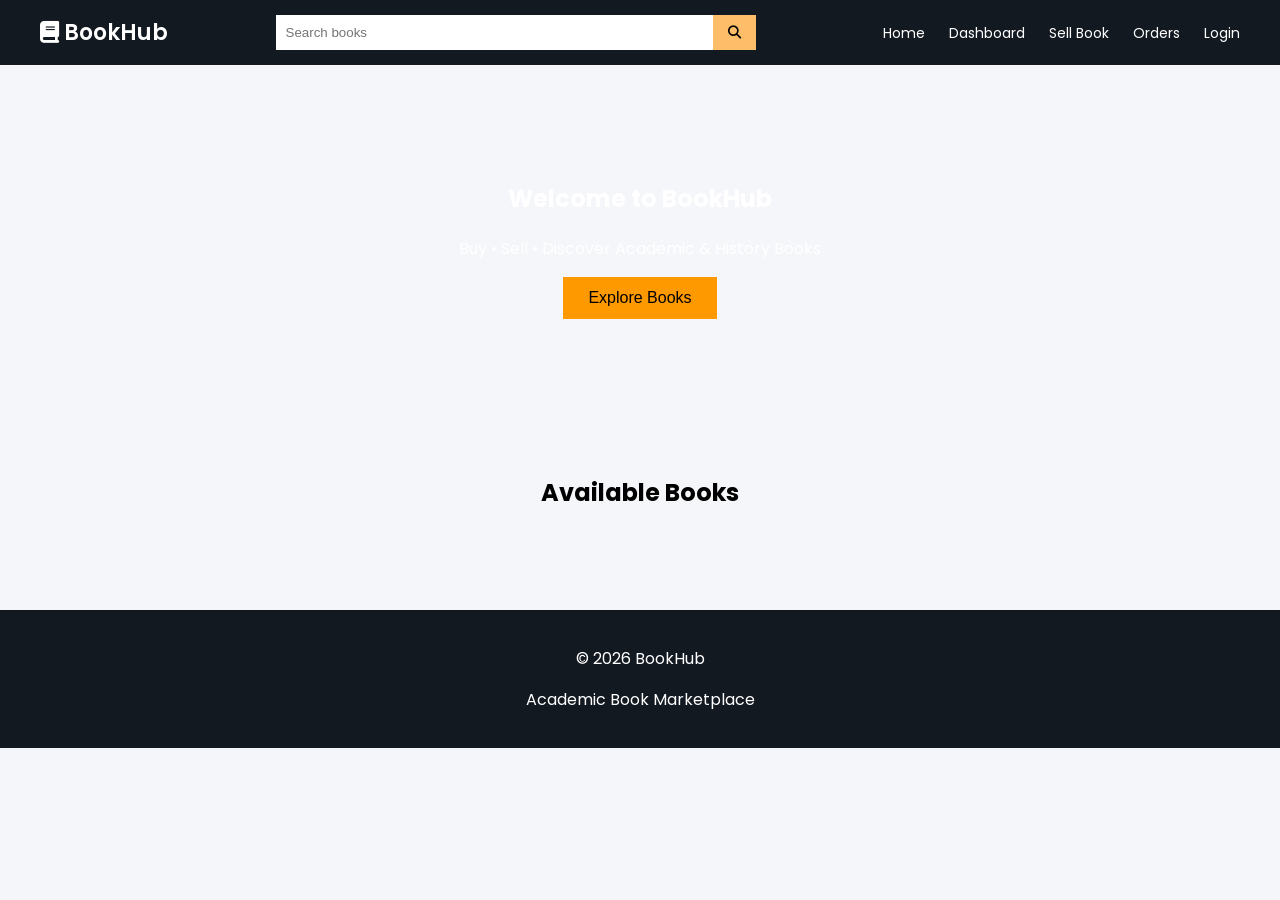
<file: frontend/index.html>
<!DOCTYPE html>
<html>

<head>

<title>BookHub</title>

<link rel="stylesheet" href="css/style.css">

<link href="https://fonts.googleapis.com/css2?family=Poppins:wght@300;400;600&display=swap" rel="stylesheet">

<link rel="stylesheet"
href="https://cdnjs.cloudflare.com/ajax/libs/font-awesome/6.5.0/css/all.min.css">

</head>

<body>


<header class="navbar">

<div class="logo">
<i class="fa-solid fa-book"></i> BookHub
</div>

<div class="search-bar">

<input id="searchInput" placeholder="Search books">

<button onclick="searchBooks()">
<i class="fa fa-search"></i>
</button>

</div>

<div class="nav-links">

<a href="index.html">Home</a>
<a href="dashboard.html">Dashboard</a>
<a href="add_book.html">Sell Book</a>
<a href="orders.html">Orders</a>
<a href="login.html">Login</a>

</div>

</header>


<section class="hero">

<div class="hero-content">

<h1>Welcome to BookHub</h1>

<p>Buy • Sell • Discover Academic & History Books</p>

<button onclick="loadBooks()">Explore Books</button>

</div>

</section>


<section class="book-section">

<h2>Available Books</h2>

<div id="books" class="book-grid"></div>

</section>


<script>


async function getBookImage(title){

let url="https://www.googleapis.com/books/v1/volumes?q=intitle:"+title;

let res=await fetch(url);

let data=await res.json();

if(data.items && data.items.length>0){

if(data.items[0].volumeInfo.imageLinks){

return data.items[0].volumeInfo.imageLinks.thumbnail;

}

}

return "https://via.placeholder.com/200x250?text=Book";

}



async function loadBooks(){

let res=await fetch("http://127.0.0.1:5000/books");

let data=await res.json();

let html="";

for(const book of data){

let img=await getBookImage(book.title);

html+=`

<div class="book-card">

<img src="${img}">

<h3>${book.title}</h3>

<p>${book.author}</p>

<p class="price">₹${book.price}</p>

<button onclick="viewBook(${book.id})">
View Details
</button>

</div>

`;

}

document.getElementById("books").innerHTML=html;

}



async function searchBooks(){

let q=document.getElementById("searchInput").value;

let res=await fetch("http://127.0.0.1:5000/search_books?title="+q);

let data=await res.json();

let html="";

for(const book of data){

let img=await getBookImage(book.title);

html+=`

<div class="book-card">

<img src="${img}">

<h3>${book.title}</h3>

<p>${book.author}</p>

<p class="price">₹${book.price}</p>

<button onclick="viewBook(${book.id})">
View Details
</button>

</div>

`;

}

document.getElementById("books").innerHTML=html;

}



function viewBook(id){

window.location.href="book.html?id="+id;

}



window.onload = loadBooks;

</script>


<footer class="footer">

<p>© 2026 BookHub</p>

<p>Academic Book Marketplace</p>

</footer>


</body>

</html>
</file>
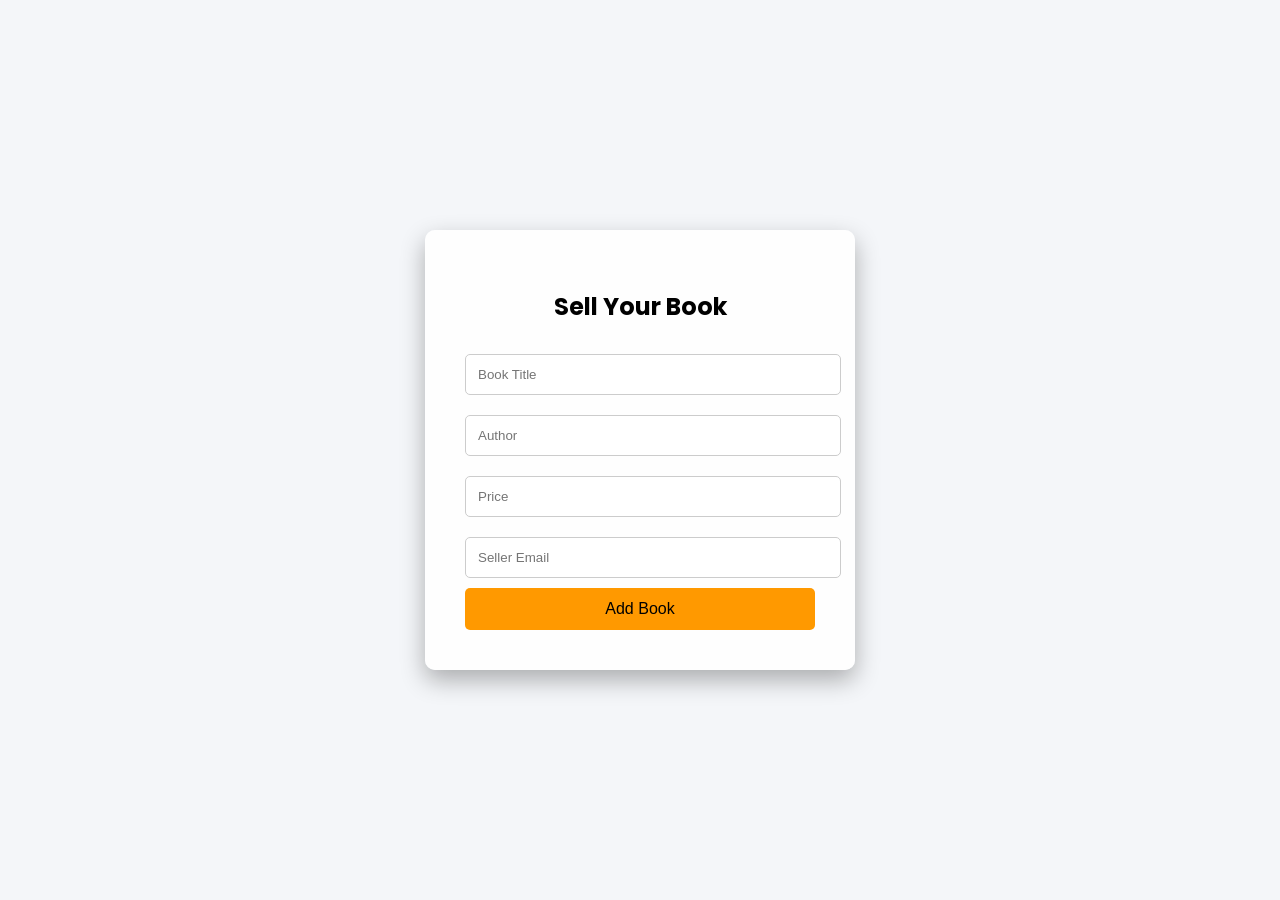
<file: frontend/add_book.html>
<!DOCTYPE html>
<html>

<head>

<title>Sell Book</title>

<link rel="stylesheet" href="css/style.css">

<link href="https://fonts.googleapis.com/css2?family=Poppins:wght@300;400;600&display=swap" rel="stylesheet">

</head>

<body>

<div class="form-background">

<div class="form-card">

<h2>Sell Your Book</h2>

<input id="title" placeholder="Book Title">

<input id="author" placeholder="Author">

<input id="price" placeholder="Price">

<input id="seller" placeholder="Seller Email">

<button onclick="addBook()">Add Book</button>

</div>

</div>

<script>

function addBook(){

fetch("http://127.0.0.1:5000/add_book",{

method:"POST",

headers:{"Content-Type":"application/json"},

body:JSON.stringify({

title:document.getElementById("title").value,
author:document.getElementById("author").value,
price:document.getElementById("price").value,
seller_email:document.getElementById("seller").value

})

})

.then(res=>res.json())

.then(data=>alert(data.message));

}

</script>

</body>
</html>
</file>
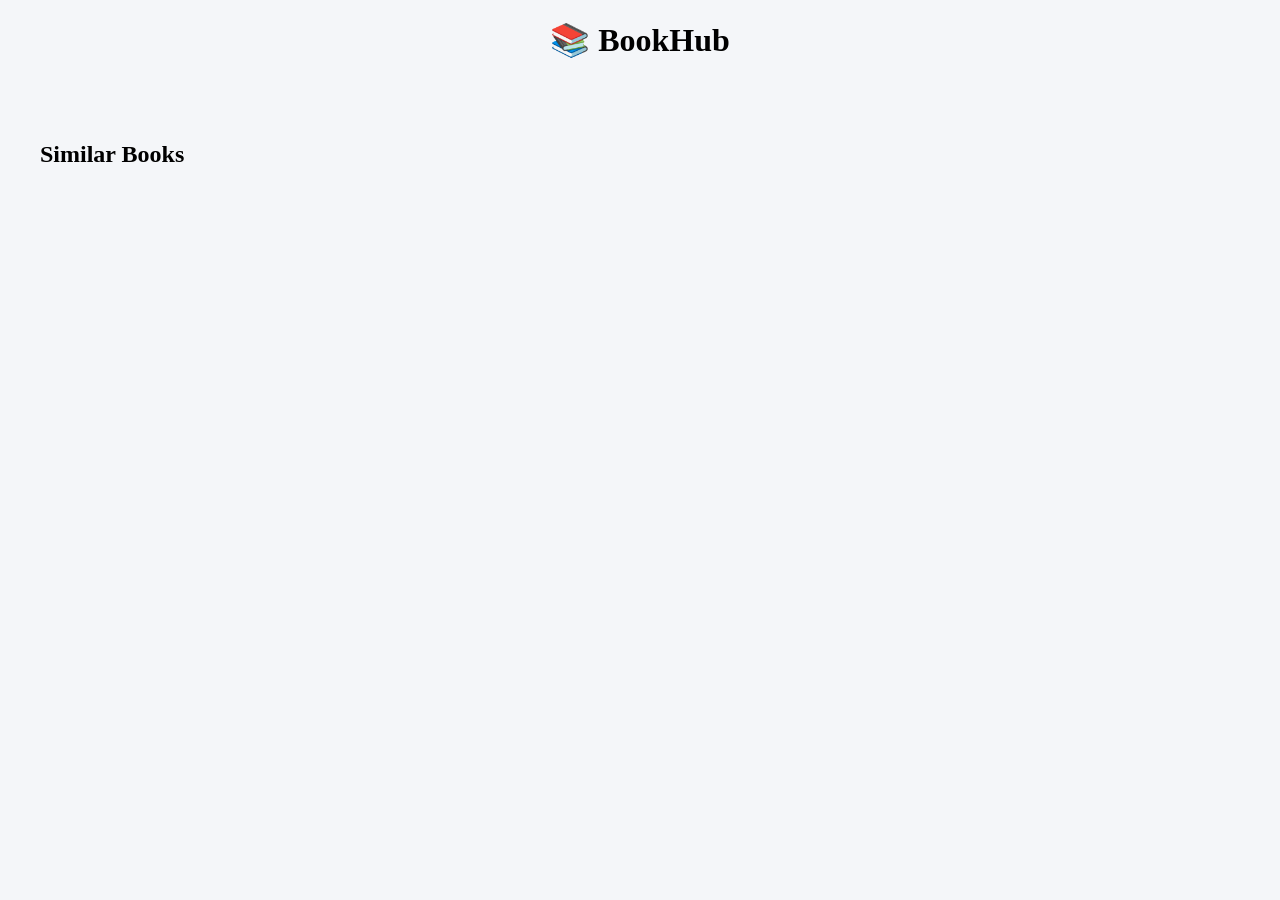
<file: frontend/book.html>
<!DOCTYPE html>
<html>

<head>

<title>BookHub - Book Details</title>

<link rel="stylesheet" href="css/style.css">

<style>

body{
font-family:Poppins;
background:#f4f6f9;
}

.container{
display:flex;
gap:40px;
padding:40px;
}

img{
width:260px;
border-radius:8px;
}

.book-info{
max-width:600px;
}

.price{
color:#b12704;
font-size:22px;
font-weight:bold;
}

button{
background:#ff9900;
border:none;
padding:12px 18px;
margin-top:15px;
cursor:pointer;
}

.similar{
padding:40px;
}

.book-grid{
display:grid;
grid-template-columns:repeat(auto-fill,180px);
gap:20px;
}

.book-card{
background:white;
padding:10px;
border-radius:6px;
box-shadow:0 2px 8px rgba(0,0,0,0.15);
}

.book-card img{
width:100%;
height:220px;
object-fit:cover;
}

</style>

</head>

<body>

<h1 style="text-align:center;">📚 BookHub</h1>

<div id="bookContainer"></div>

<div class="similar">

<h2>Similar Books</h2>

<div id="similarBooks" class="book-grid"></div>

</div>

<script>

function getParam(name){
const params=new URLSearchParams(window.location.search);
return params.get(name);
}


async function getBookData(title){

let url="https://www.googleapis.com/books/v1/volumes?q=intitle:"+title;

let res=await fetch(url);
let data=await res.json();

return data.items[0].volumeInfo;

}


async function loadBook(){

let id=getParam("id");

let res=await fetch("http://127.0.0.1:5000/book/"+id);
let book=await res.json();

let google=await getBookData(book.title);

let image=google.imageLinks.thumbnail;
let summary=google.description || "No description available";
let rating=google.averageRating || "N/A";
let pages=google.pageCount || "Unknown";

let html=`

<div class="container">

<img src="${image}">

<div class="book-info">

<h2>${book.title}</h2>

<p><b>Author:</b> ${book.author}</p>

<p class="price">₹${book.price}</p>

<p><b>Rating:</b> ⭐ ${rating}</p>

<p><b>Pages:</b> ${pages}</p>

<p><b>Seller Email:</b> ${book.seller_email}</p>

<p><b>Seller Phone:</b> ${book.seller_phone}</p>

<h3>Summary</h3>

<p>${summary}</p>

<button onclick="contactSeller('${book.seller_phone}')">
Contact Seller
</button>

</div>

</div>

`;

document.getElementById("bookContainer").innerHTML=html;

loadSimilar(book.title);

}


function contactSeller(phone){

alert("Contact seller at: "+phone);

}


async function loadSimilar(title){

let url="https://www.googleapis.com/books/v1/volumes?q="+title;

let res=await fetch(url);
let data=await res.json();

let html="";

data.items.slice(1,6).forEach(b=>{

let img=b.volumeInfo.imageLinks?.thumbnail;

let name=b.volumeInfo.title;

html+=`

<div class="book-card">

<img src="${img}">

<p>${name}</p>

</div>

`;

});

document.getElementById("similarBooks").innerHTML=html;

}

window.onload=loadBook;

</script>

</body>

</html>
</file>
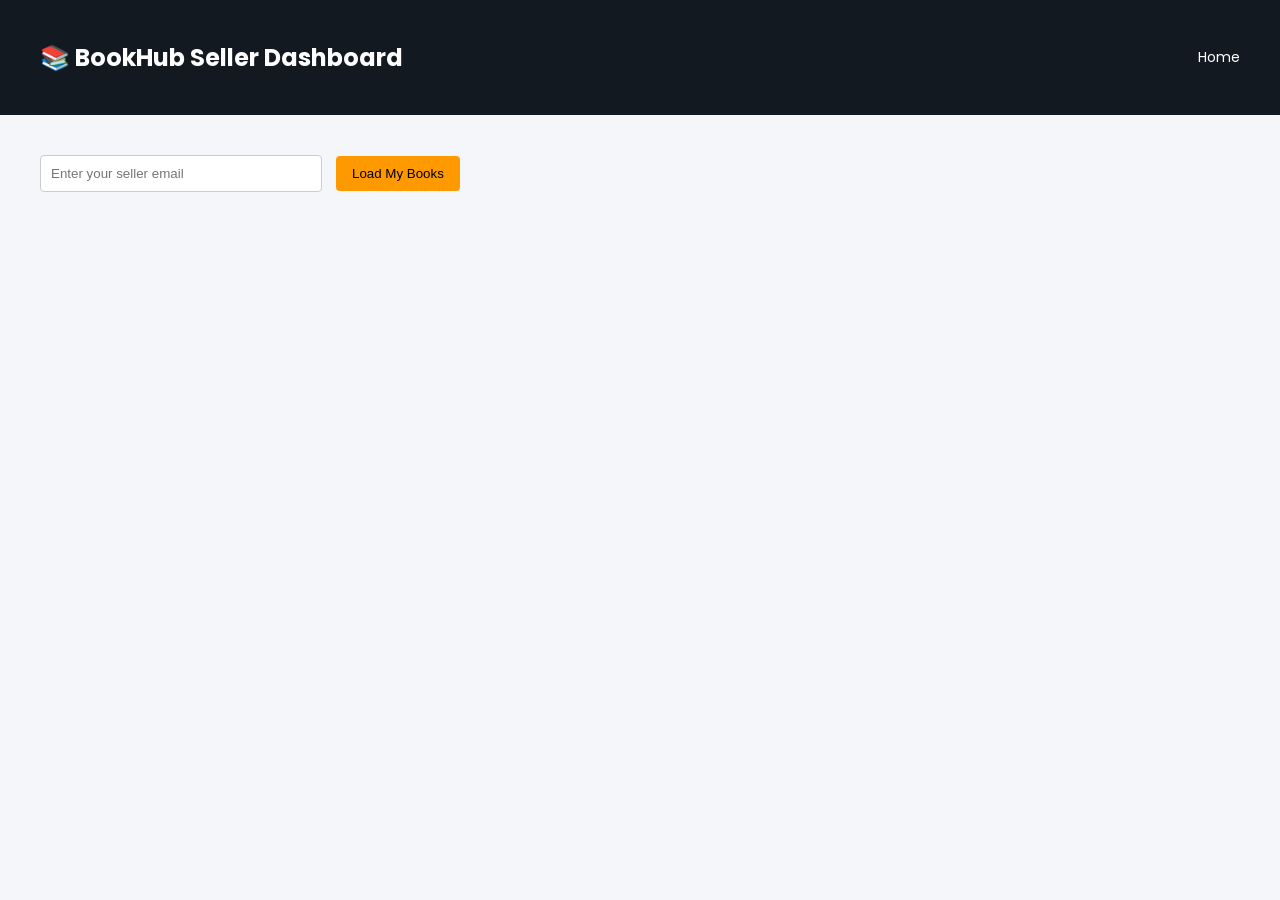
<file: frontend/dashboard.html>
<!DOCTYPE html>
<html>

<head>

<title>BookHub Seller Dashboard</title>

<link href="https://fonts.googleapis.com/css2?family=Poppins:wght@300;400;600&display=swap" rel="stylesheet">

<link rel="stylesheet"
href="https://cdnjs.cloudflare.com/ajax/libs/font-awesome/6.5.0/css/all.min.css">

<style>

body{
font-family:'Poppins',sans-serif;
margin:0;
background:#f4f6f9;
}

/* HEADER */

.dashboard-header{
background:#131921;
color:white;
padding:20px 40px;
display:flex;
justify-content:space-between;
align-items:center;
}

.dashboard-header a{
color:white;
text-decoration:none;
font-size:14px;
}

/* MAIN */

.dashboard-container{
padding:40px;
}

.controls{
margin-bottom:30px;
}

.controls input{
padding:10px;
width:260px;
margin-right:10px;
border-radius:4px;
border:1px solid #ccc;
}

.controls button{
padding:10px 16px;
background:#ff9900;
border:none;
cursor:pointer;
border-radius:4px;
}

/* BOOK GRID */

.book-grid{
display:grid;
grid-template-columns:repeat(auto-fill,220px);
gap:25px;
}

/* BOOK CARD */

.book-card{
background:white;
padding:15px;
border-radius:8px;
box-shadow:0 3px 10px rgba(0,0,0,0.15);
}

.book-card img{
width:100%;
height:250px;
object-fit:cover;
border-radius:6px;
}

.book-card h3{
margin:10px 0;
font-size:16px;
}

.price{
color:#b12704;
font-weight:bold;
}

/* BUTTONS */

.book-actions{
margin-top:10px;
display:flex;
justify-content:space-between;
}

.book-actions button{
padding:6px 10px;
border:none;
cursor:pointer;
border-radius:4px;
}

.update{
background:#0073e6;
color:white;
}

.delete{
background:#d32f2f;
color:white;
}

</style>

</head>

<body>

<header class="dashboard-header">

<h2>📚 BookHub Seller Dashboard</h2>

<a href="index.html">Home</a>

</header>


<div class="dashboard-container">

<div class="controls">

<input id="sellerEmail" placeholder="Enter your seller email">

<button onclick="loadBooks()">Load My Books</button>

</div>

<div id="books" class="book-grid"></div>

</div>


<script>

async function getBookImage(title){

let url="https://www.googleapis.com/books/v1/volumes?q=intitle:"+title;

let res=await fetch(url);
let data=await res.json();

if(data.items && data.items.length>0){

if(data.items[0].volumeInfo.imageLinks){
return data.items[0].volumeInfo.imageLinks.thumbnail;
}

}

return "https://via.placeholder.com/200x250?text=Book";

}


async function loadBooks(){

let email=document.getElementById("sellerEmail").value;

let res=await fetch("http://127.0.0.1:5000/seller/books/"+email);

let books=await res.json();

let html="";

for(const book of books){

let img=await getBookImage(book.title);

html+=`

<div class="book-card">

<img src="${img}">

<h3>${book.title}</h3>

<p>${book.author}</p>

<p class="price">₹${book.price}</p>

<div class="book-actions">

<button class="update" onclick="updatePrice(${book.id})">
Update
</button>

<button class="delete" onclick="deleteBook(${book.id})">
Delete
</button>

</div>

</div>

`;

}

document.getElementById("books").innerHTML=html;

}


function updatePrice(id){

let price=prompt("Enter new price");

fetch("http://127.0.0.1:5000/book/"+id,{

method:"PUT",

headers:{
"Content-Type":"application/json"
},

body:JSON.stringify({
price:price
})

})

.then(res=>res.json())
.then(data=>{

alert(data.message);
loadBooks();

});

}


function deleteBook(id){

if(!confirm("Delete this book?")) return;

fetch("http://127.0.0.1:5000/book/"+id,{
method:"DELETE"
})

.then(res=>res.json())
.then(data=>{

alert(data.message);
loadBooks();

});

}

</script>

</body>

</html>
</file>
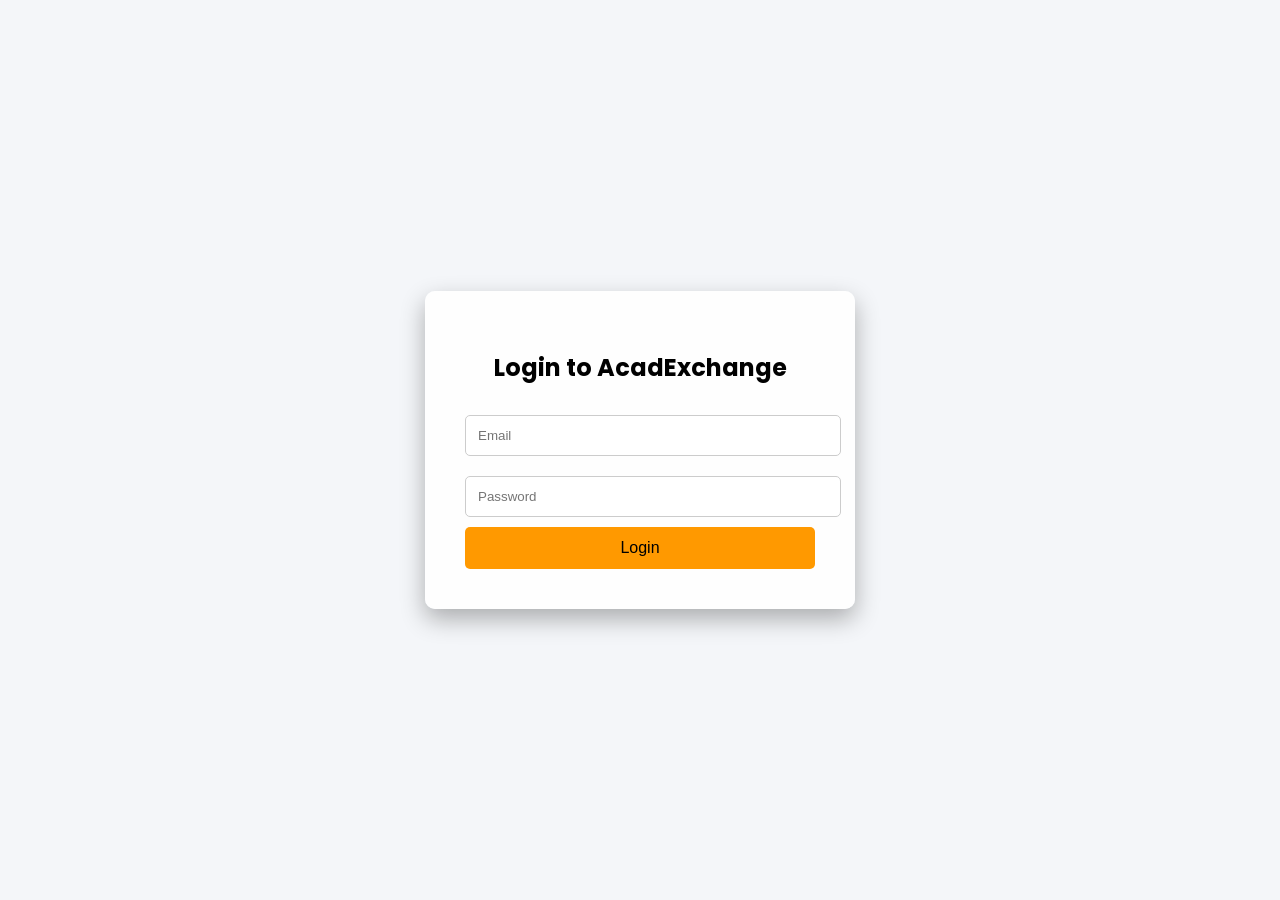
<file: frontend/login.html>
<!DOCTYPE html>
<html>

<head>

<title>Login</title>

<link rel="stylesheet" href="css/style.css">

<link href="https://fonts.googleapis.com/css2?family=Poppins:wght@300;400;600&display=swap" rel="stylesheet">

</head>

<body>

<div class="form-background">

<div class="form-card">

<h2>Login to AcadExchange</h2>

<input id="email" placeholder="Email">

<input id="password" type="password" placeholder="Password">

<button onclick="login()">Login</button>

</div>

</div>

<script>

function login(){

fetch("http://127.0.0.1:5000/login",{

method:"POST",

headers:{"Content-Type":"application/json"},

body:JSON.stringify({

email:document.getElementById("email").value,
password:document.getElementById("password").value

})

})

.then(res=>res.json())

.then(data=>alert(data.message));

}

</script>

</body>
</html>
</file>
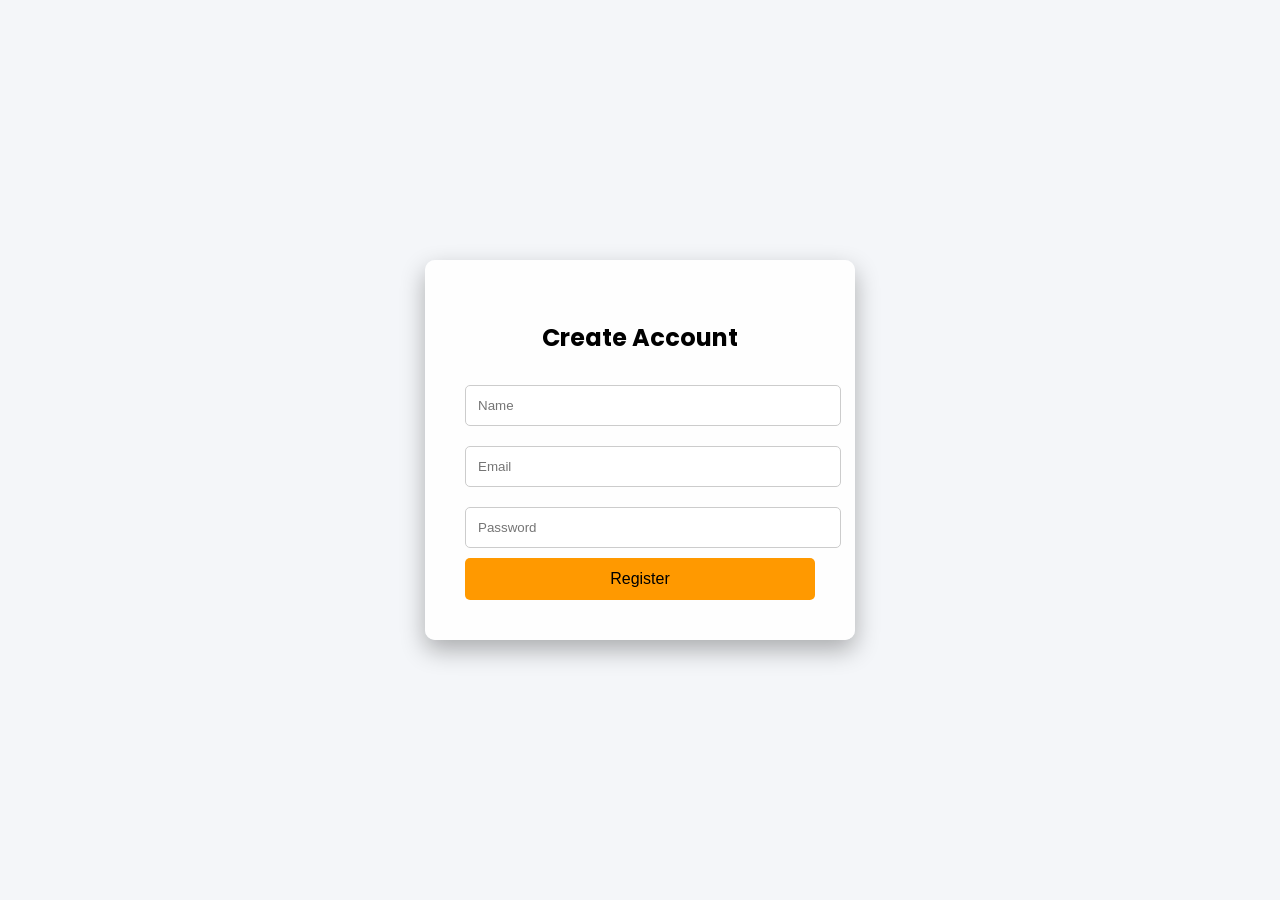
<file: frontend/register.html>
<!DOCTYPE html>
<html>

<head>

<title>Register</title>

<link rel="stylesheet" href="css/style.css">

<link href="https://fonts.googleapis.com/css2?family=Poppins:wght@300;400;600&display=swap" rel="stylesheet">

</head>

<body>

<div class="form-background">

<div class="form-card">

<h2>Create Account</h2>

<input id="name" placeholder="Name">

<input id="email" placeholder="Email">

<input id="password" placeholder="Password">

<button onclick="register()">Register</button>

</div>

</div>

<script>

function register(){

fetch("http://127.0.0.1:5000/register",{

method:"POST",

headers:{"Content-Type":"application/json"},

body:JSON.stringify({

name:document.getElementById("name").value,
email:document.getElementById("email").value,
password:document.getElementById("password").value

})

})

.then(res=>res.json())

.then(data=>alert(data.message));

}

</script>

</body>
</html>
</file>
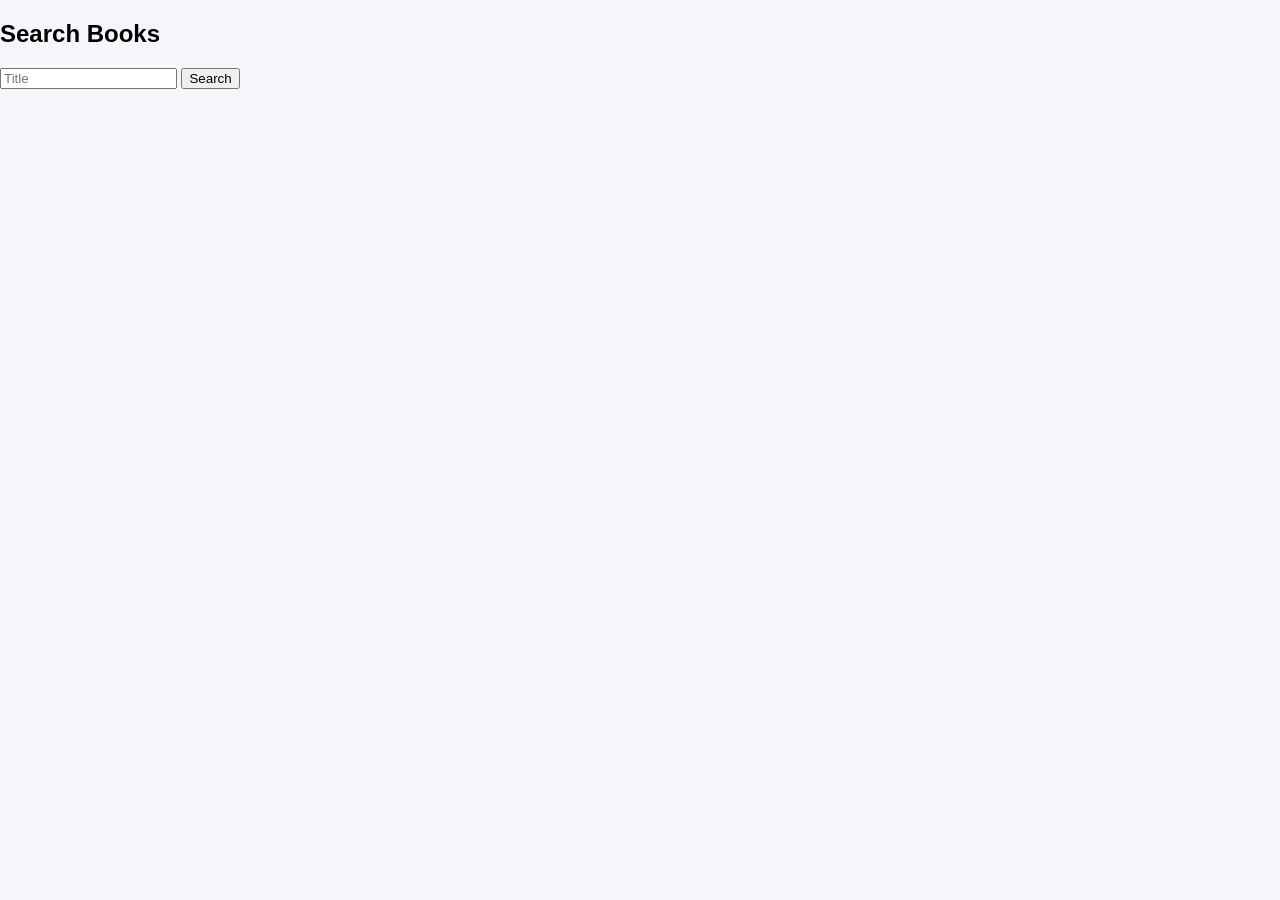
<file: frontend/search.html>
<!DOCTYPE html>
<html>

<head>

<title>Search</title>

<link rel="stylesheet" href="css/style.css">

</head>

<body>

<div class="form-container">

<h2>Search Books</h2>

<input id="title" placeholder="Title">

<button onclick="search()">Search</button>

</div>

<div id="books"></div>

<script>

function search(){

fetch("http://127.0.0.1:5000/search_books?title="+document.getElementById("title").value)

.then(res=>res.json())

.then(data=>console.log(data));

}

</script>

</body>
</html>
</file>
<file: frontend/css/style.css>
body{
font-family:'Poppins',sans-serif;
margin:0;
background:#f4f6f9;
}

/* NAVBAR */

.navbar{
display:flex;
justify-content:space-between;
align-items:center;
padding:15px 40px;
background:#131921;
color:white;
}

.logo{
font-size:22px;
font-weight:600;
}

.search-bar{
display:flex;
width:40%;
}

.search-bar input{
flex:1;
padding:10px;
border:none;
outline:none;
}

.search-bar button{
padding:10px 15px;
background:#febd69;
border:none;
cursor:pointer;
}

.nav-links a{
color:white;
margin-left:20px;
text-decoration:none;
font-size:14px;
}

/* HERO */

.hero{
height:350px;
background-image:url("https://images.unsplash.com/photo-1524995997946-a1c2e315a42f");
background-size:cover;
display:flex;
align-items:center;
justify-content:center;
color:white;
text-align:center;
}

.hero button{
padding:12px 25px;
background:#ff9900;
border:none;
cursor:pointer;
font-size:16px;
}

/* BOOK GRID */

.book-section{
padding:40px;
text-align:center;
}

.book-grid{
display:grid;
grid-template-columns:repeat(auto-fill,200px);
gap:25px;
justify-content:center;
}

.book-card{
background:white;
padding:15px;
border-radius:8px;
box-shadow:0 3px 10px rgba(0,0,0,0.15);
}

.book-card img{
width:100%;
height:250px;
object-fit:cover;
}

.book-card h3{
font-size:16px;
margin:10px 0;
}

.price{
color:#b12704;
font-weight:bold;
}

.book-card button{
background:#ff9900;
border:none;
padding:8px 12px;
cursor:pointer;
}

/* FORMS */

.form-page{
display:flex;
justify-content:center;
align-items:center;
height:80vh;
}

.form-card{
background:white;
padding:40px;
border-radius:10px;
box-shadow:0 5px 20px rgba(0,0,0,0.15);
width:320px;
text-align:center;
}

.form-card input{
width:100%;
padding:10px;
margin:10px 0;
border-radius:5px;
border:1px solid #ccc;
}

.form-card button{
background:#ff9900;
border:none;
padding:10px 15px;
cursor:pointer;
}

/* FOOTER */

.footer{
background:#131921;
color:white;
text-align:center;
padding:20px;
margin-top:40px;
}

/* BACKGROUND FOR FORM PAGES */

.form-background{

height:100vh;

display:flex;

justify-content:center;

align-items:center;

background-image:url("https://images.unsplash.com/photo-1512820790803-83ca734da794");

background-size:cover;

background-position:center;

}

/* GLASS EFFECT CARD */

.form-card{

background:rgba(255,255,255,0.9);

padding:40px;

border-radius:10px;

box-shadow:0 10px 25px rgba(0,0,0,0.3);

width:350px;

text-align:center;

}

.form-card h2{
margin-bottom:20px;
}

.form-card input{

width:100%;

padding:12px;

margin:10px 0;

border-radius:5px;

border:1px solid #ccc;

}

.form-card button{

width:100%;

padding:12px;

background:#ff9900;

border:none;

border-radius:5px;

font-size:16px;

cursor:pointer;

}

.form-card button:hover{
background:#e68a00;
}
.tagline{
font-size:14px;
color:#ddd;
margin-top:5px;
}
</file>
